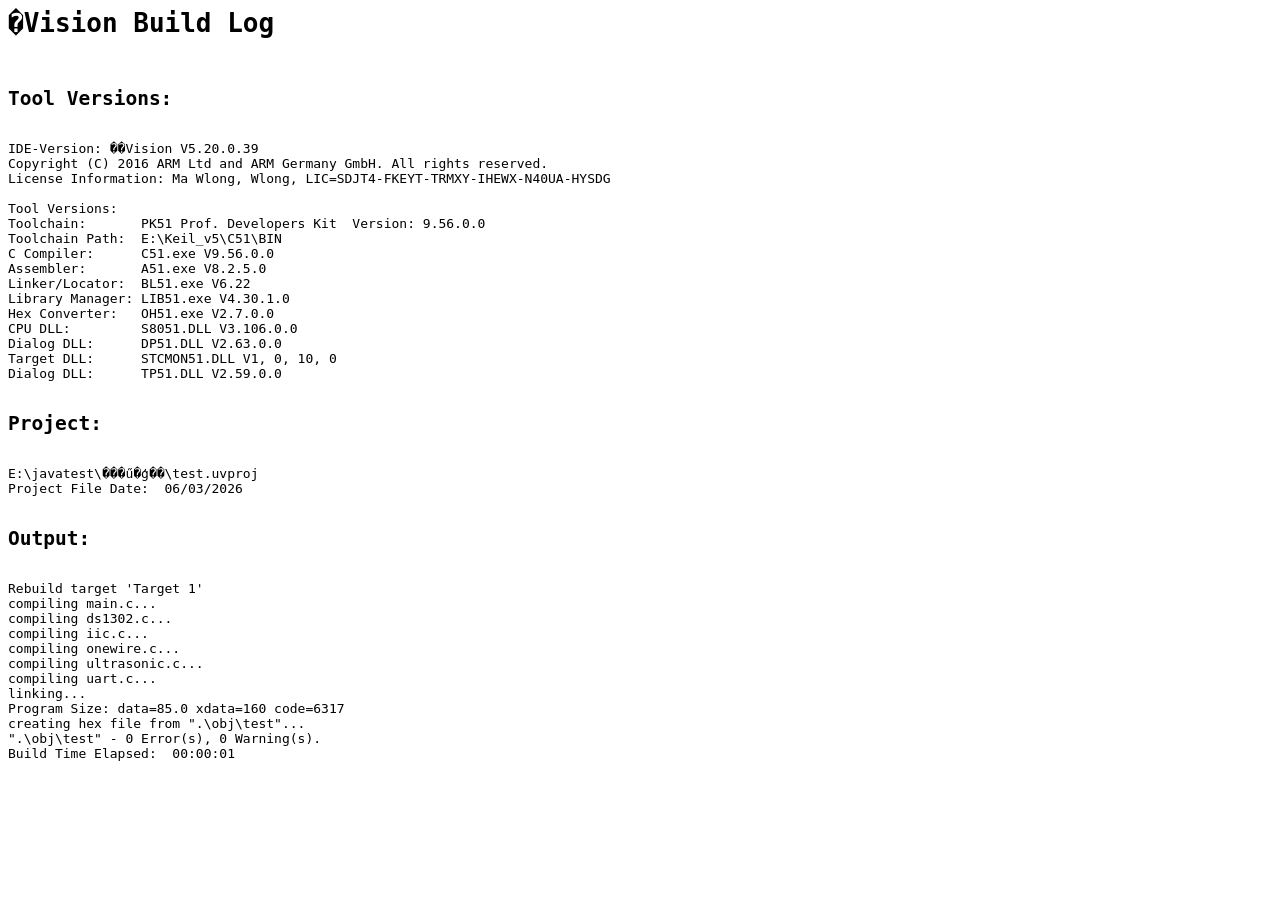
<file: 蓝桥杯模板/obj/test.build_log.htm>
<html>
<body>
<pre>
<h1>�Vision Build Log</h1>
<h2>Tool Versions:</h2>
IDE-Version: ��Vision V5.20.0.39
Copyright (C) 2016 ARM Ltd and ARM Germany GmbH. All rights reserved.
License Information: Ma Wlong, Wlong, LIC=SDJT4-FKEYT-TRMXY-IHEWX-N40UA-HYSDG
 
Tool Versions:
Toolchain:       PK51 Prof. Developers Kit  Version: 9.56.0.0
Toolchain Path:  E:\Keil_v5\C51\BIN
C Compiler:      C51.exe V9.56.0.0
Assembler:       A51.exe V8.2.5.0
Linker/Locator:  BL51.exe V6.22
Library Manager: LIB51.exe V4.30.1.0
Hex Converter:   OH51.exe V2.7.0.0
CPU DLL:         S8051.DLL V3.106.0.0
Dialog DLL:      DP51.DLL V2.63.0.0
Target DLL:      STCMON51.DLL V1, 0, 10, 0
Dialog DLL:      TP51.DLL V2.59.0.0
 
<h2>Project:</h2>
E:\javatest\���ű�ģ��\test.uvproj
Project File Date:  06/03/2026

<h2>Output:</h2>
Rebuild target 'Target 1'
compiling main.c...
compiling ds1302.c...
compiling iic.c...
compiling onewire.c...
compiling ultrasonic.c...
compiling uart.c...
linking...
Program Size: data=85.0 xdata=160 code=6317
creating hex file from ".\obj\test"...
".\obj\test" - 0 Error(s), 0 Warning(s).
Build Time Elapsed:  00:00:01
</pre>
</body>
</html>
</file>
